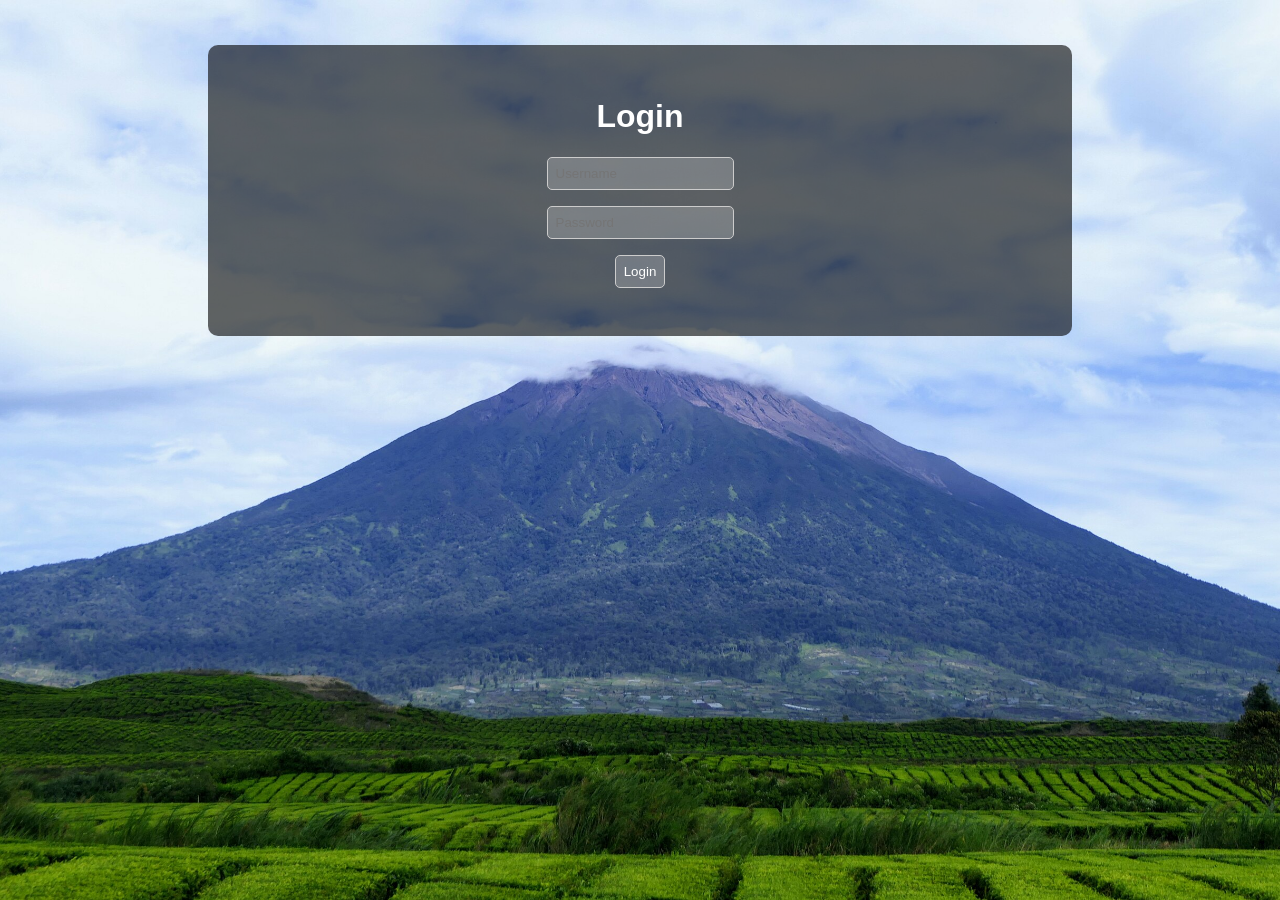
<file: index.html>
<!-- login.html -->
<!DOCTYPE html>
<html lang="en">
<head>
  <meta charset="UTF-8" />
  <meta name="viewport" content="width=device-width, initial-scale=1.0" />
  <title>Login</title>
  <link rel="stylesheet" href="style.css" />
</head>
<body class="login-page">
  <div class="container">
    <h1>Login</h1>
    <form action="index1.html" method="get">
      <input type="text" name="username" placeholder="Username" required />
      <input type="password" name="password" placeholder="Password" required />
      <button type="submit">Login</button>
    </form>
  </div>
</body>
</html>
</file>
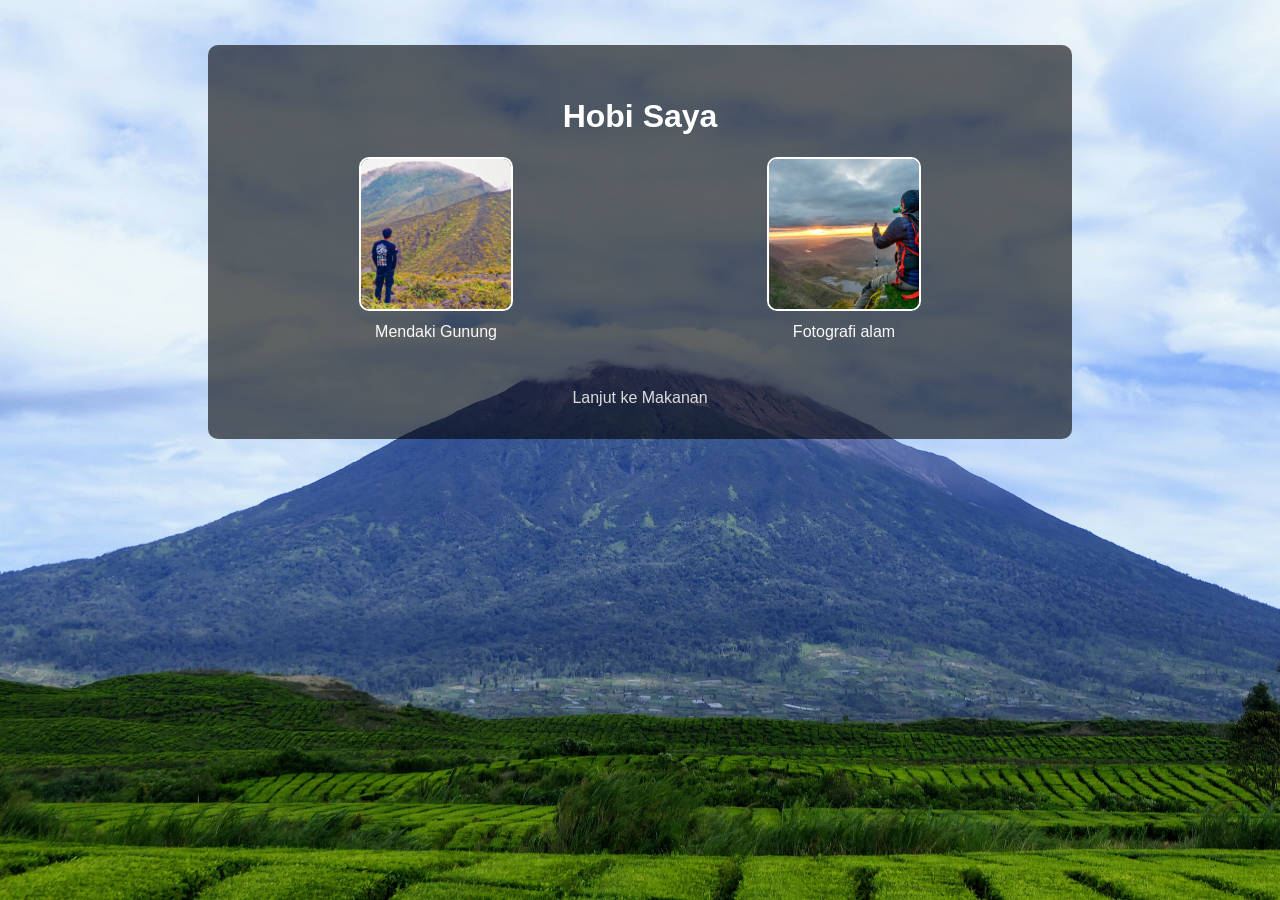
<file: index1.html>
<!-- hobi.html -->
<!DOCTYPE html>
<html lang="en">
<head>
  <meta charset="UTF-8" />
  <meta name="viewport" content="width=device-width, initial-scale=1.0" />
  <title>Hobi</title>
  <link rel="stylesheet" href="style.css" />
</head>
<body>
  <div class="container">
    <h1>Hobi Saya</h1>
    <div class="gallery">
      <div class="item">
        <img src="Agil.jpeg" alt="Hobi 1">
        <p>Mendaki Gunung</p>
      </div>
      <div class="item">
        <img src="foto.jpg" alt="Hobi 2">
        <p>Fotografi alam</p>
      </div>
    </div>
    <a href="index2.html">Lanjut ke Makanan</a>
  </div>
</body>
</html>
</file>
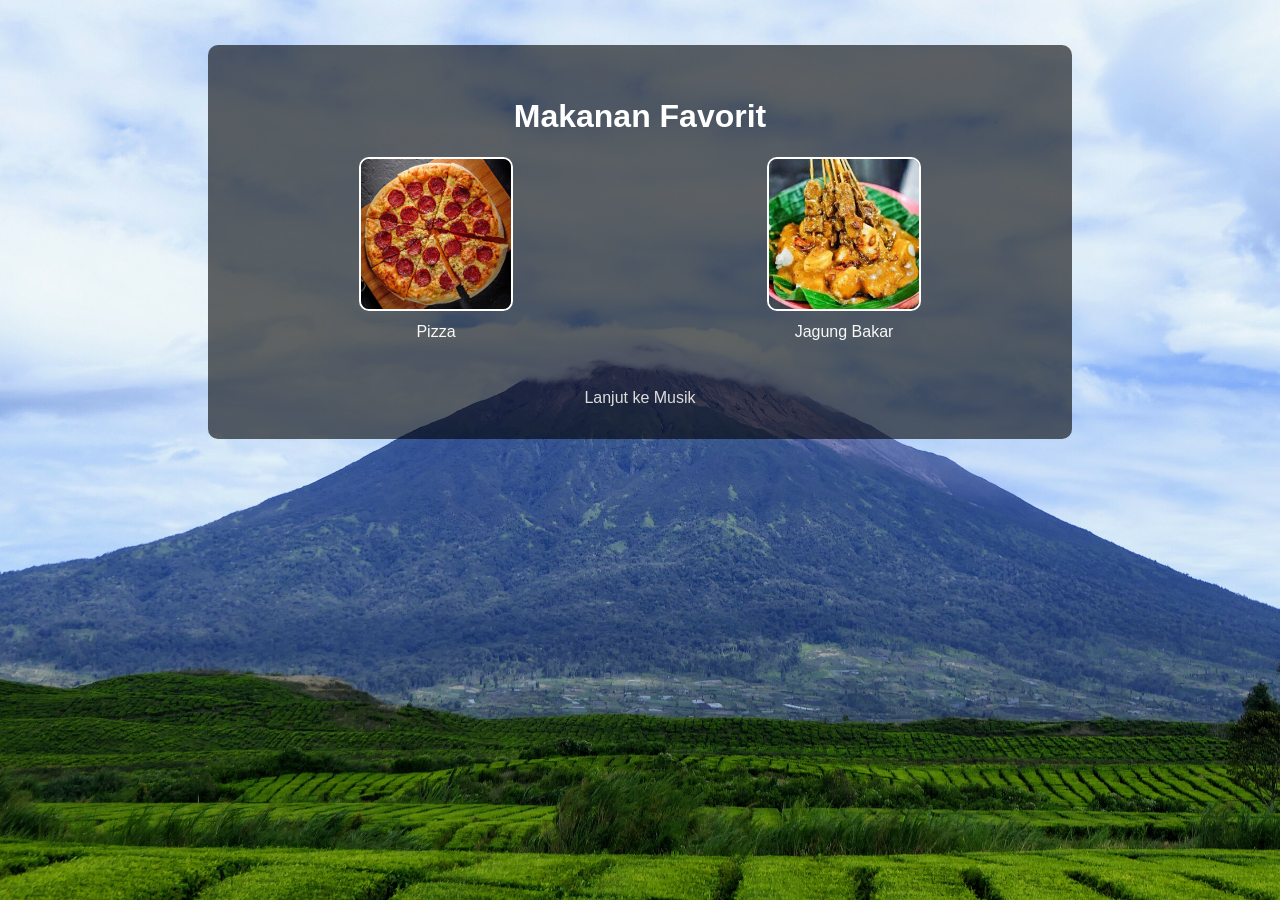
<file: index2.html>
<!-- makanan.html -->
<!DOCTYPE html>
<html lang="en">
<head>
  <meta charset="UTF-8" />
  <meta name="viewport" content="width=device-width, initial-scale=1.0" />
  <title>Makanan Favorit</title>
  <link rel="stylesheet" href="style.css" />
</head>
<body>
  <div class="container">
    <h1>Makanan Favorit</h1>
    <div class="gallery">
      <div class="item">
        <img src="pizza.jpg" alt="Makanan 1">
        <p>Pizza</p>
      </div>
      <div class="item">
        <img src="sate padang.jpg" alt="Makanan 2">
        <p>Jagung Bakar</p>
      </div>
    </div>
    <a href="index3.html">Lanjut ke Musik</a>
  </div>
</body>
</html>
</file>
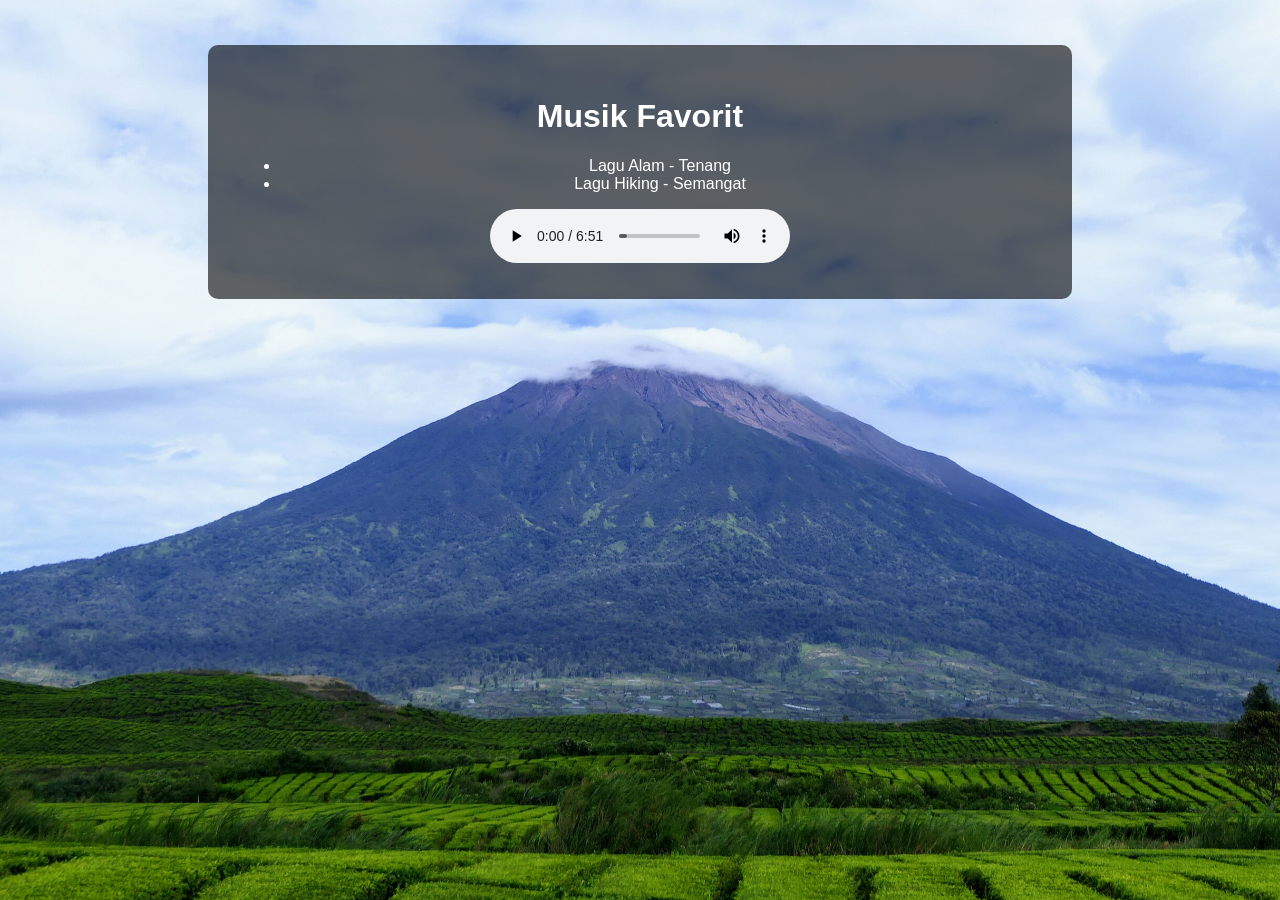
<file: index3.html>
<!-- musik.html -->
<!DOCTYPE html>
<html lang="en">
<head>
  <meta charset="UTF-8" />
  <meta name="viewport" content="width=device-width, initial-scale=1.0" />
  <title>Musik Favorit</title>
  <link rel="stylesheet" href="style.css" />
</head>
<body>
  <div class="container">
    <h1>Musik Favorit</h1>
    <ul>
      <li>Lagu Alam - Tenang</li>
      <li>Lagu Hiking - Semangat</li>
    </ul>
    <audio controls>
      <source src="audio.mp3" type="audio/mpeg">
      Browser tidak mendukung pemutar audio.
    </audio>
  </div>
</body>
</html>
</file>
<file: style.css>
/* mountain.css */
body {
    margin: 0;
    font-family: 'Segoe UI', sans-serif;
    background: url('Kerinci.jpg') no-repeat center center fixed;
    background-size: cover;
    color: #fff;
  }
  .container {
    max-width: 800px;
    margin: auto;
    padding: 2rem;
    text-align: center;
    background-color: rgba(0, 0, 0, 0.6);
    border-radius: 10px;
    margin-top: 5vh;
  }
  input, button {
    display: block;
    margin: 1rem auto;
    padding: 0.5rem;
    background: rgba(255, 255, 255, 0.2);
    color: #fff;
    border: 1px solid #ccc;
    border-radius: 5px;
  }
  button:hover {
    background: rgba(255, 255, 255, 0.4);
  }
  .gallery {
    display: flex;
    justify-content: space-around;
    flex-wrap: wrap;
    gap: 1rem;
  }
  .item img {
    width: 150px;
    height: 150px;
    object-fit: cover;
    border: 2px solid #fff;
    border-radius: 10px;
  }
  .item p {
    margin-top: 0.5rem;
    color: #f8f8f8;
  }
  a {
    color: #ddd;
    text-decoration: none;
    margin-top: 2rem;
    display: inline-block;
  }
  a:hover {
    color: #fff;
  }
</file>
